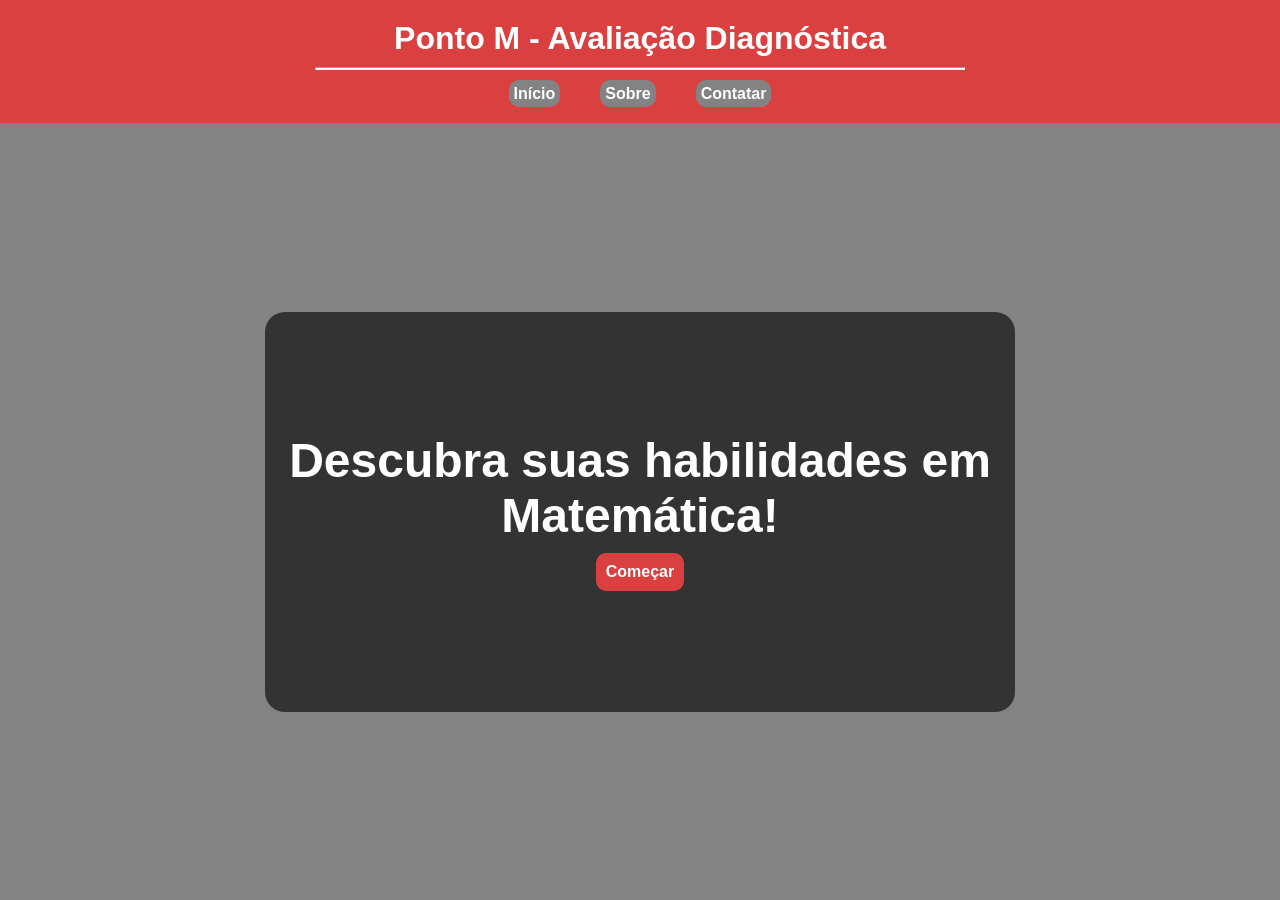
<file: projeto senai/index.html>
<!DOCTYPE html>
<html lang="pt-BR">
<head>
    <meta charset="UTF-8">
    <meta name="viewport" content="width=device-width, initial-scale=1.0">
    <link rel="stylesheet" href="style.css">
    <title>Ponto M</title>
</head>
<body>
    <header>
        <h1 class="titulo">Ponto M - Avaliação Diagnóstica</h1>

        <hr class="linha">

        <nav>
            <ul class="lista">
                <li><a onclick="mudarPara('inicio')">Início</a></li>
                <li><a onclick="mudarPara('sobre')">Sobre</a></li>
                <li><a onclick="mudarPara('contatar')">Contatar</a></li>
            </ul>
        </nav>
    </header>

    <main>
        <a class="botaoHome">𖠿</a>

        <div id="inicio" class="pagina ativa">
            <div class="bloco-texto">
                <h1 class="subtitulo">Descubra suas habilidades em Matemática!</h1>
                <a id="comecar" class="botao" onclick="mudarPara('questoes')">Começar</a>
            </div>
        </div>

        <div id="sobre" class="pagina">
            <div class="bloco-texto">
                <h1 class="subtitulo">Sobre mim</h1>
                <p class="enunciado">Me chamo Yosef, tenho 16 anos e estou cursando TI no SENAI.</p>
                <p class="enunciado">Tenho alguma experiência com Front-End, sendo meu ponto forte até então o JavaScript.</p>
            </div>
        </div>

        <div id="contatar" class="pagina">
            <div class="bloco-texto">
                <h1 class="subtitulo">Contate-me</h1>
                <p class="enunciado"><strong>E-mail:</strong> yosefabdon3@gmail.com</p>
                <p class="enunciado"><strong>Telefone:</strong> (71) 9 9206-8845</p>
            </div>
        </div>

        <div id="questoes" class="pagina">
            <div class="bloco-texto">
                <div id="contadorQuestoes" class="subtitulo"></div>
                <div id="enunciado" class="enunciado"></div>
                <div id="alternativas" class="alternativas"></div>
                <a id="proximaQuestao" class="botao"></a>
            </div>
        </div>
        
        <div id="relatorio" class="pagina">
            <div id="blocoTexto" class="bloco-texto"></div>
        </div>
    </main>

    <script src="script.js"></script>
</body>
</html>
</file>
<file: projeto senai/style.css>
/* Parte geral (seletor universal e body) */

* {
    margin: 0;
    padding: 0;
    box-sizing: border-box;
    font-family: 'Poppins', sans-serif;
}

body {
    background-color: #838383;
    min-height: 100dvh;
    display: flex;
    flex-direction: column;
}

/* Parte do cabeçalho (header) */

header {
    background-color: rgb(218, 64, 64);
    display: flex;
    justify-content: center;
    align-items: center;
    flex-direction: column;
    padding: 20px;
    gap: 10px;
}

.bloco-texto {
    background-color: #333;
    height: 400px;
    width: 750px;
    border-radius: 20px;
    display: flex;
    justify-content: center;
    flex-direction: column;
    align-items: center;
}

.titulo {
    color: white;
}

.linha {
    background-color: white;
    height: 3px;
    width: 650px;
}

.lista {
    color: white;
    display: flex;
    gap: 40px;
    margin-top: 5px;
    list-style: none;
    font-weight: bold;
}

.lista li a {
    cursor: pointer;
    border-radius: 10px;
    background-color: #838383;
    padding: 5px;
    transition: background-color 0.3s ease;
}

.lista li a:hover {
    background-color: #333;
}

/* Parte principal (main) */

main {
    flex: 1;
    display: flex;
    margin: 20px;
}

.pagina {
    display: none;
}

.pagina.ativa {
    display: flex;
    flex: 1;
    flex-direction: column;
    justify-content: center;
    align-items: center;
    gap: 20px;
}

.subtitulo {
    color: white;
    font-size: 3rem;
    text-align: center;
}

.botao {
    background-color: rgb(218, 64, 64);
    text-decoration: none;
    font-weight: bold;
    color: white;
    cursor: pointer;
    margin-top: 10px;
    padding: 10px;
    border-radius: 10px;
    transition: background-color 0.3s ease;
}

.botaoHome {
    display: none;
    height: 35px;
}

.botao:hover {
    background-color: rgb(185, 46, 46);
}

.enunciado {
    color: white;
    font-size: 1rem;
    text-align: center;
}

.alternativas {
    display: flex;
    justify-content: center;
    align-items: center;
    gap: 20px;
}

.selecionada {
    background-color: rgb(119, 49, 49);   
}

/* Reponsividade do site */

@media (max-width: 768px) {
    .bloco-texto {
        height: 325px;
        width: 350px;
    }
    .linha {
        width: 300px;
    }
    .titulo {
        font-size: 1.5rem;
    }
    .subtitulo {
        font-size: 1rem;
    }
    .enunciado {
        font-size: 0.7rem;
    }
    .botao {
        scale: 0.7;
    }
    .botaoHome {
        scale: 1.5;
    }
    .alternativas {
        flex-direction: column;
        gap: 5px;
    }
}
</file>
